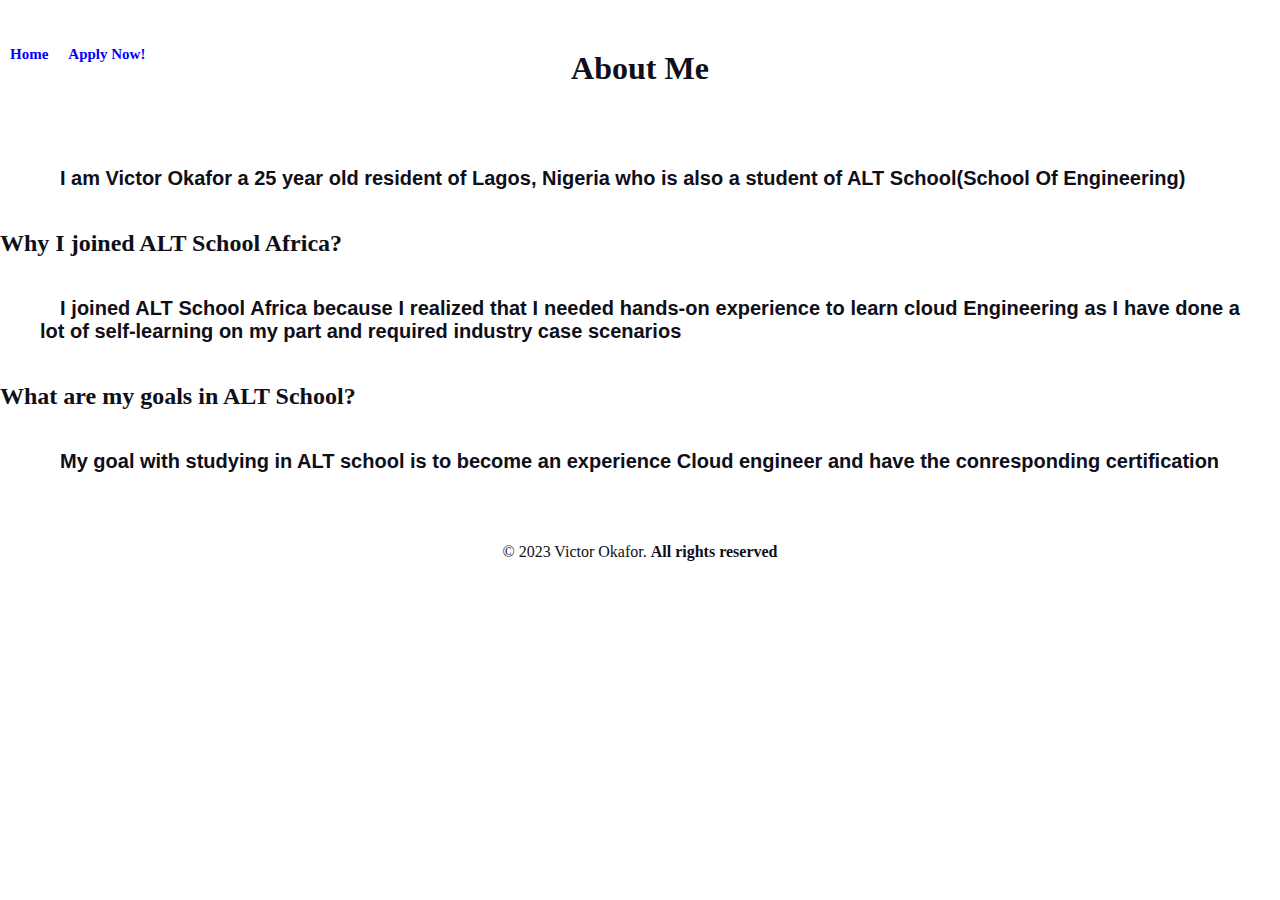
<file: index.html>
<!DOCTYPE html>
<html lang="en">
  <head>
    <meta charset="UTF-8" />
    <meta name="viewport" content="width=device-width, initial-scale=1.0" />
    <title>About Me</title>
    <link rel="stylesheet" href="style.css">
    <link
      rel="shortcut icon"
      href="./assets/images/352006635_594331539470138_3060074282955056832_n.jpg"
      type="image/x-icon"
    />
 
  </head>
  <body>
    <a href="#main-content" class="sr-only" id="skip-link">Skip to main content</a><br /><br />
    <script>
      document.getElementById('skip-link').addEventListener('click',function (e) {e.preventDefault();
      document.getElementById('main-content').tabIndex= -1;
      document.getElementById('main-content').focus();
      });
      
    </script>

    <header>
      <nav class="nav-container" id="global-nav">
        <a class="nav-link" href="./index.html">Home</a>
        <a class="nav-link" href="./apply.html">Apply Now!</a>
      </nav>
      <p></p>
      <h1 class="main-h">About Me</h1>
    </header>
    <br /><br /><br />
    <main id="main-content">
      <p id="id">
        I am Victor Okafor a 25 year old resident of Lagos, Nigeria who is also a student of ALT School(School Of Engineering)
      </p>
      
      <h2>Why I joined ALT School Africa?</h2>
      <p id="id">
        I joined ALT School Africa because I realized that I needed hands-on experience to learn cloud Engineering as I have done a lot of self-learning on my part and required industry case scenarios
      </p>

      <h2>What are my goals in ALT School?</h2>
      <p id="id">
        My goal with studying in ALT school is to become an experience Cloud engineer and have the conresponding certification
      </p>
    </main>
    <footer class="footer-container">
      <p>&copy; 2023 Victor Okafor. <b>All rights reserved</b></p>
    </footer>
  </body>
</html>
</file>
<file: style.css>
.main-h {
    text-align: center;
    position: absolute;
    top: 0;
    left: 0;
    right: 0;
    top: 50px;
  }
  .nav-container {
    display: flex;
    align-items: center;
  }
  .nav-link {
    padding: 10px 10px;
    font-size: 15px;
    font-weight: bold;
    text-decoration: none;
  }
  img {
    max-width: 50%;
    height: 50% !important;
    display: block;
    margin-left: auto;
    margin-right: auto;
    margin-top: 20px;
    margin-bottom: 20px;
    padding-top: 20px;
    padding-bottom: 20px;
    padding-left: 20px;
    padding-right: 20px;
    border: 20px;
    border-color: cadetblue;
    border-style: solid;
    border-width: 20px;
    border-radius: 20px;
    border-top-left-radius: 20px;
    border-top-right-radius: 20px;
    border-bottom-left-radius: 20px;
    border-bottom-right-radius: 20px;


    
  }

  .footer-container {
    display: flex;
    align-items: center;
    justify-content: center;
    margin-top: 50px;
  }
  .sr-only {
    position: absolute;
    left: -10000px;
    top: auto;
    width: 1px;
    height: 1px;
    overflow: hidden;
  }
  .sr-only:focus {
    position: static;
    width: auto;
    height: auto;
    overflow: visible;
  }

  p#id{
    /* color: cadetblue; */
    font-size: 20px;
    font-family: Verdana, Geneva, Tahoma, sans-serif;
    font-weight: bold;
    margin-top: 20px;
    margin-bottom: 20px;
    margin-left: 20px;
    margin-right: 20px;
    padding-top: 20px;
    padding-bottom: 20px;
    padding-left: 20px;
    padding-right: 20px;
    border: 20px;
    /* border-color: cadetblue; */
    /* border-style: solid; */
    /* border-width: 20px; */
    /* border-radius: 20px; */
    border-top-left-radius: 20px;
    border-top-right-radius: 20px;
    border-bottom-left-radius: 20px;
    border-bottom-right-radius: 20px;
    text-align: justify;
    text-justify: inter-word;
    text-indent: 20px;
    text-shadow: 2px 2px 5px cadetblue;
    text-decoration-color: cadetblue;
    text-decoration-style: solid;
    text-decoration-thickness: 5px;
    text-decoration-skip-ink: none;
    text-decoration-skip: none;
    text-emphasis: none;
    text-emphasis-style: none;
    text-emphasis-color: none;
    text-emphasis-position: none;
    text-emphasis-style: none;
    text-emphasis-color: none;
    text-emphasis-position: none;
    text-shadow: none;
  }
*{
  margin: 0;
  padding: 0;
  box-sizing: border-box;
}

::before{
  margin: 0;

}

::selection{
  background: cadetblue;
  color:blanchedalmond

}
::after{
  margin: 0;
  
}

.nav-link {
    text-decoration: none;
    color: blue;
  }
  @media (max-width: 575px) {
    .button-form {
      padding: 10px 0px;
      padding-left: 0px;
      padding-bottom: 10px;
      padding-right: 0px;
      padding-top: 10px;
      font-size: 0.8em;
    }
  }
  .button-form {
    background-color: rgb(106, 111, 245); /* Green */
    border: none;
    color: white;
    padding: 12px 0px;

    cursor: pointer;

    width: 50%;
    display: flex;
    align-items: center;
    border-radius: 4px;
    -webkit-box-align: center;
    font-family: Verdana, Geneva, Tahoma, sans-serif;
    -webkit-box-pack: center;
    justify-content: center;
    transition: all 0.3s ease-in-out 0s;
  }
  .form-main {
    box-sizing: border-box;
    font-size: 14px;
    list-style: none;
    line-height: 1.5714285714285714;
    margin: 0;
    padding: 0;
    color: rgba(0, 0, 0, 0.88);
    font-family: system-ui, -apple-system, BlinkMacSystemFont, "Segoe UI",
      Roboto, Oxygen, Ubuntu, Cantarell, "Open Sans", "Helvetica Neue",
      sans-serif;
  }
  body {
    color: rgb(15, 15, 25);
    font-size: 16px;
    overflow-x: hidden;
    scroll-behavior: smooth;
  }
  .sr-only {
    position: absolute;
    left: -10000px;
    top: auto;
    width: 1px;
    height: 1px;
    overflow: hidden;
  }
  .sr-only:focus {
    position: static;
    width: auto;
    height: auto;
    overflow: visible;
  }
</file>
